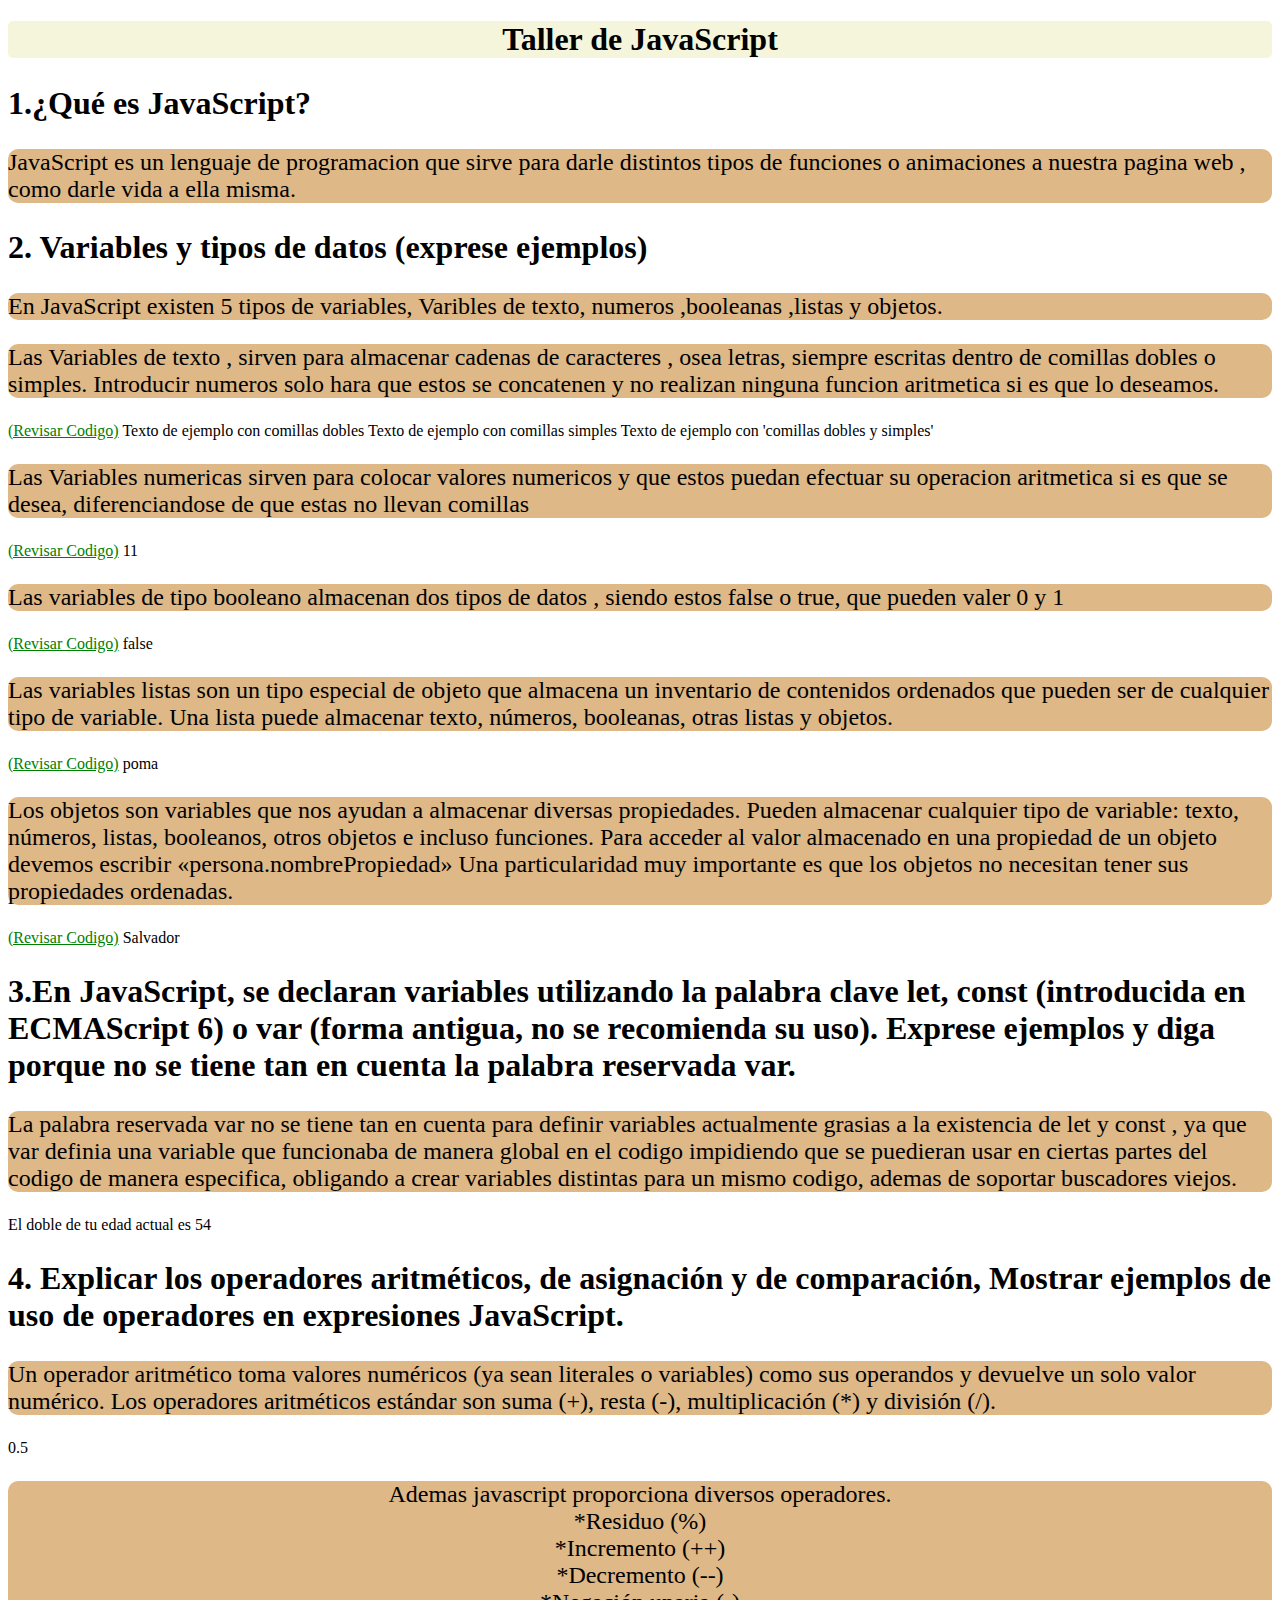
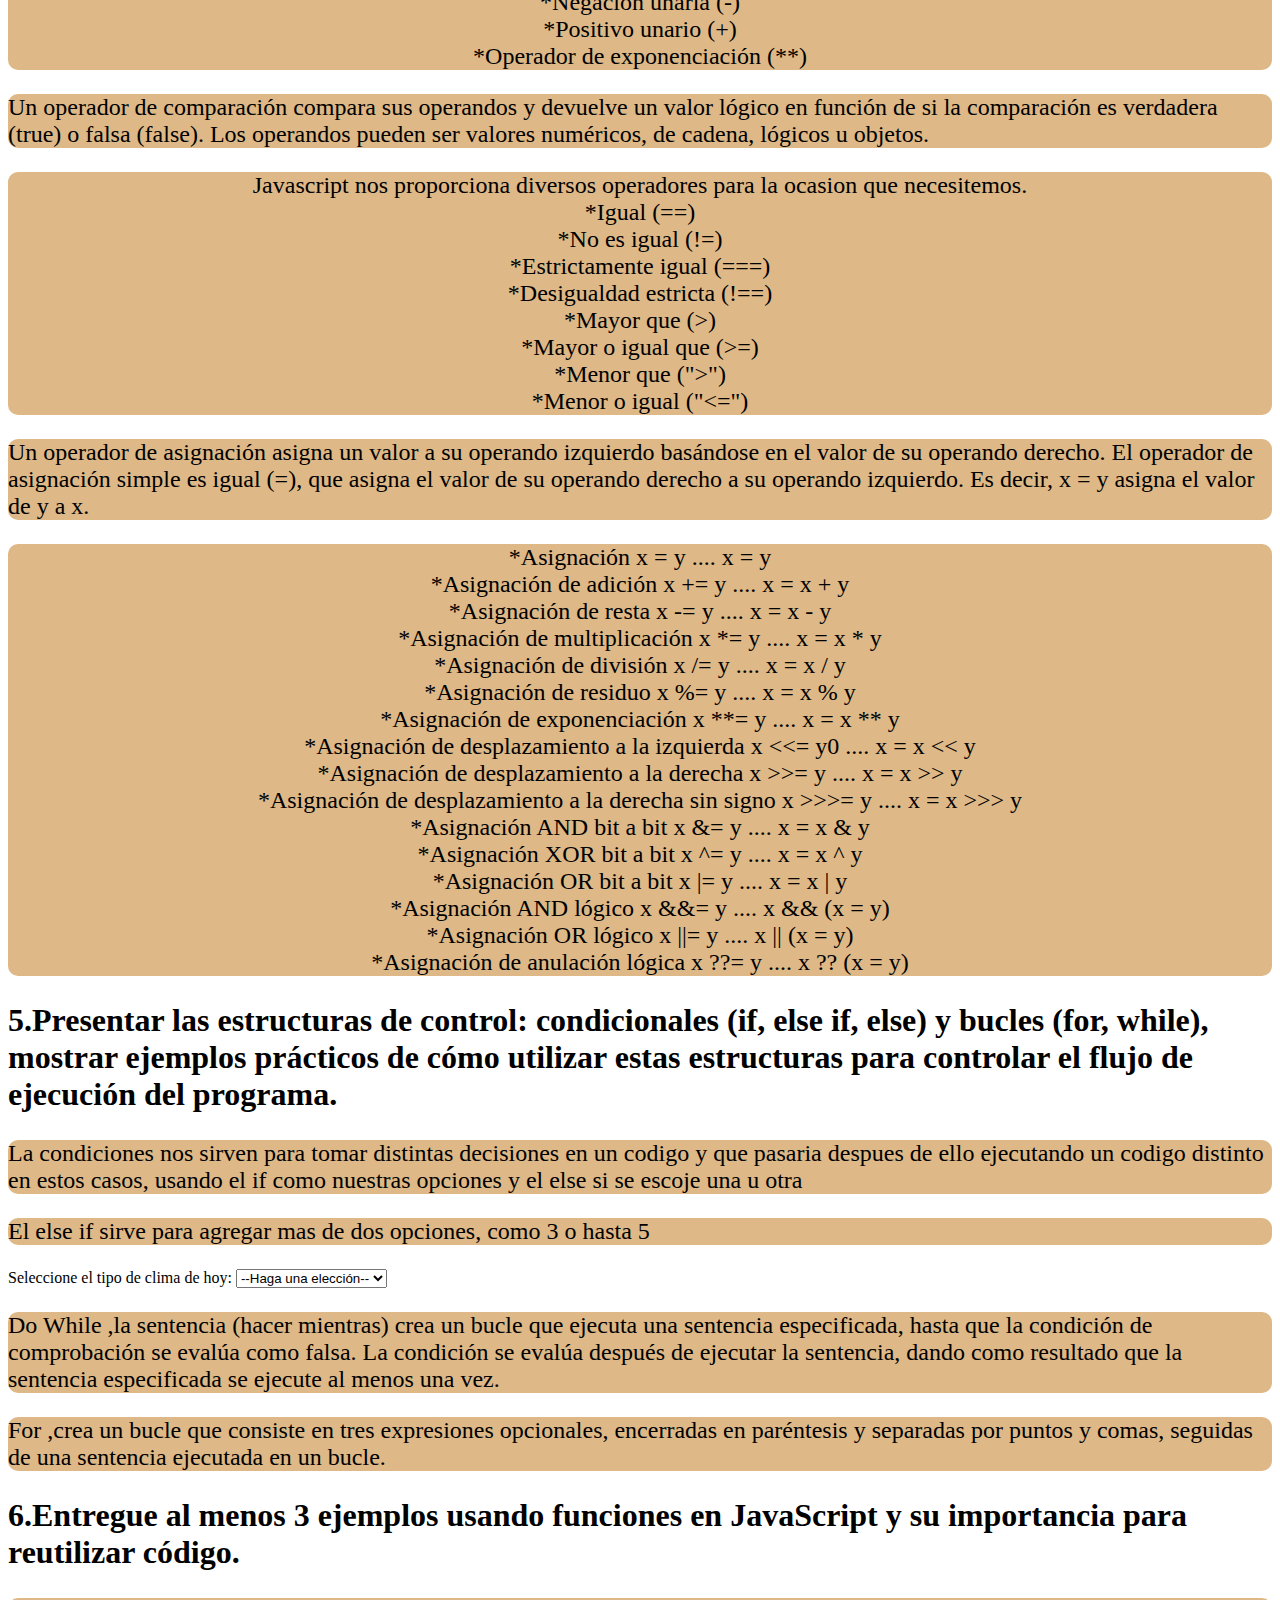
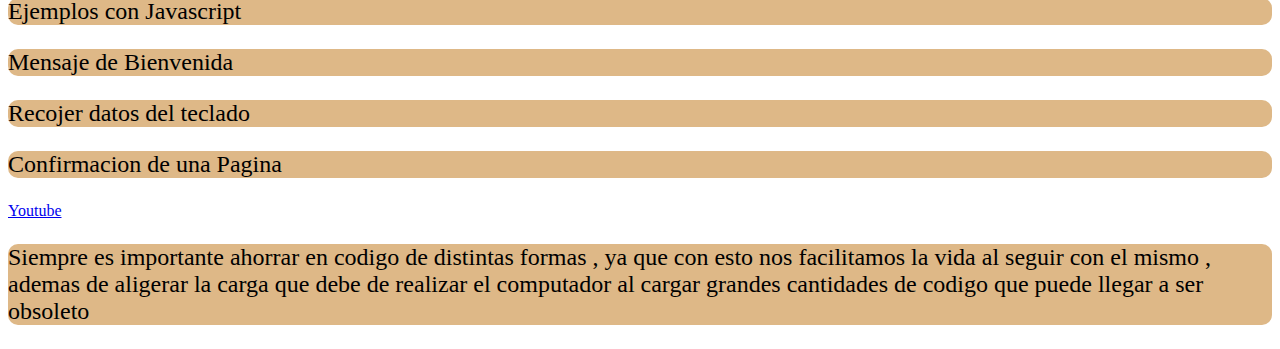
<file: index.html>
<!DOCTYPE html>
<html lang="en">
<head>
    <meta charset="UTF-8">
    <meta name="viewport" content="width=device-width, initial-scale=1.0">
    <title>Taller</title>
    <link rel="stylesheet" href="EstilosW.css">
</head>
<body>
   <center><h1 class="titulos" >Taller de JavaScript</h1></center>
    <h2 class="preguntas">1.¿Qué es JavaScript?</h2>
    <p class="texto" >JavaScript es un lenguaje de programacion que sirve para darle distintos tipos de
        funciones o animaciones a nuestra pagina web , como darle vida a ella misma.</p>

    <h2  class="preguntas">	2. Variables y tipos de datos (exprese ejemplos)  </h2>
    <p class="texto"> En JavaScript existen 5 tipos de variables, Varibles de texto, numeros ,booleanas ,listas y objetos.
    </p>
<p class="texto" >Las Variables de texto , sirven para almacenar cadenas de caracteres , 
    osea letras, siempre escritas dentro de comillas dobles o simples.
    Introducir numeros solo hara que estos se concatenen y no realizan ninguna funcion aritmetica si es que lo
    deseamos.</p>
<a class="Revisar" href="Pagina2.html">(Revisar Codigo)</a> 
    <script>
var textoA ="Texto de ejemplo con comillas dobles"
var textoB  =' Texto de ejemplo con comillas simples'
var textoC  =" Texto de ejemplo con 'comillas dobles y simples'"

document.write ( textoA); //Devuelve el texto en la variable A//
document.write ( textoB); //Devuelve el texto en la variable B//
document.write ( textoC); //Devuelve el texto en la variable C//
    </script>

<p class="texto" >Las Variables numericas sirven para colocar valores numericos y que estos
    puedan efectuar su operacion aritmetica si es que se desea, diferenciandose de que estas no llevan
    comillas</p>
    <a class="Revisar" href="Pagina2.html">(Revisar Codigo)</a> 

<script>
var x,y;
x=5;
y=6;
document.write (x+y); //Devuelve 11//
</script>

<p class="texto">Las variables de tipo booleano almacenan dos tipos de datos , siendo estos false o true,
    que pueden valer 0 y 1</p>
    <a class="Revisar" href="Pagina2.html">(Revisar Codigo)</a> 
<script>
var l,o;

l=true
o=false
document.write (l && o); //Devuelve False//
</script>    
<p class="texto">Las variables listas son un tipo especial de objeto que almacena un inventario de contenidos 
    ordenados que pueden ser de cualquier tipo de variable.
    Una lista puede almacenar texto, números, booleanas, otras listas y objetos. </p>
    <a class="Revisar" href="Pagina2.html">(Revisar Codigo)</a> 

    <script>

var nombre =("Francesc");
var macedonia =["poma","pera",33, nombre , true, , "Barcelona" ]
document.write (macedonia[0]) //Devuelve poma//
    </script>

<p class="texto">Los objetos son variables que nos ayudan a almacenar diversas propiedades. 
    Pueden almacenar cualquier tipo de variable: 
    texto, números, listas, booleanos, otros objetos e incluso funciones.
    Para acceder al valor almacenado en una propiedad de un objeto devemos escribir «persona.nombrePropiedad»
    Una particularidad muy importante es que los objetos no necesitan tener sus propiedades ordenadas.</p>
    <a class="Revisar" href="Pagina2.html">(Revisar Codigo)</a> 

    <script>
var persona = {nombre:"Salvador",
appellido:"Ricart",
aficiones:["Html,css,javascript"],
inscrito:1
}

document.write(persona.nombre); //Devuelve Salvador
</script>

<h2 class="preguntas" >3.En JavaScript, se declaran variables utilizando la palabra clave let, const (introducida en ECMAScript 6) o var (forma antigua, no se recomienda su uso). Exprese ejemplos y diga porque no se tiene tan en cuenta la palabra reservada var.</h2>

<p class="texto"> La palabra reservada var no se tiene tan en cuenta para definir variables actualmente
    grasias a la existencia de let y const , ya que var definia una variable que funcionaba de manera global en el codigo
    impidiendo que se puedieran usar en ciertas partes del codigo de manera especifica, obligando a crear variables
    distintas para un mismo codigo, ademas de soportar buscadores viejos.</p>
    

    <script>
var edad = 27
if (edad) {
 //Necesitamos que var dobleDeEdad exista solamente en este bloque de código dentro de las llaves//
    var dobleDeEdad = edad + edad
    document.write(`El doble de tu edad actual es ${dobleDeEdad}`)
}

dobleDeEdad
54
//Nuestra var dobleDeEdad está disponible por fuera de estas llaves, en el ámbito global//

/*En este ejemplo usamos la palabra reservada function para definir una variable que solo 
funcione en esta parte del codigo, por ello nos dara un error si lo ejecutamos ya que la variable
se encuentra solo disponible dentro del function y no en todo el codigo*/

function imprimirAño() {
 var año = 2023;
}
document.write(año);
    </script>

    <h2 class="preguntas" >4. Explicar los operadores aritméticos, de asignación y de comparación, Mostrar ejemplos de uso de operadores en expresiones JavaScript.
    </h2>

<p class="texto">Un operador aritmético toma valores numéricos (ya sean literales o variables) 
    como sus operandos y devuelve un solo valor numérico.
    Los operadores aritméticos estándar son suma (+), resta (-), multiplicación (*) y división (/).</p>
   
    <script>
        document.write (1/2); // 0.5
    </script>

    <center><p class="texto">Ademas javascript proporciona diversos operadores. <br>
        *Residuo (%) <br>
        *Incremento (++) <br>
        *Decremento (--) <br>
        *Negación unaria (-) <br>
        *Positivo unario (+) <br>
        *Operador de exponenciación (**)</p></center>

<p class="texto"> Un operador de comparación compara sus operandos y devuelve un valor lógico en 
    función de si la comparación es verdadera (true) o falsa (false). 
    Los operandos pueden ser valores numéricos, de cadena, lógicos u objetos.</p>
     
  <center><p class="texto">Javascript nos proporciona diversos operadores para la ocasion que necesitemos. <br>
    
    *Igual (==) <br>
    *No es igual (!=) <br>
    *Estrictamente igual (===) <br>
    *Desigualdad estricta (!==) <br>
    *Mayor que (>) <br>
    *Mayor o igual que (>=) <br>
    *Menor que (">") <br>
    *Menor o igual ("<=") <br> 
</p></center>

<p class="texto"> Un operador de asignación asigna un valor a su operando izquierdo basándose en el valor de su operando derecho. 
    El operador de asignación simple es igual (=), que asigna el valor de su operando derecho a 
    su operando izquierdo. Es decir, x = y asigna el valor de y a x.
    </p>
    
<center><p class="texto">
    *Asignación	x = y .... x = y<br>
    *Asignación de adición	x += y .... x = x + y<br>
    *Asignación de resta	x -= y .... x = x - y<br>
    *Asignación de multiplicación	x *= y .... x = x * y<br>
    *Asignación de división	x /= y .... x = x / y<br>
    *Asignación de residuo	x %= y ....	x = x % y<br>
    *Asignación de exponenciación	x **= y	.... x = x ** y<br>
    *Asignación de desplazamiento a la izquierda	x <<= y0 .... x = x << y<br>
    *Asignación de desplazamiento a la derecha	x >>= y	.... x = x >> y<br>
    *Asignación de desplazamiento a la derecha sin signo	x >>>= y .... x = x >>> y<br>
    *Asignación AND bit a bit	x &= y .... x = x & y<br>
    *Asignación XOR bit a bit	x ^= y .... x = x ^ y<br>
    *Asignación OR bit a bit	x |= y .... x = x | y <br>
    *Asignación AND lógico	x &&= y	.... x && (x = y)<br>
    *Asignación OR lógico	x ||= y	.... x || (x = y)<br>
    *Asignación de anulación lógica	x ??= y	.... x ?? (x = y) <br>
</p></center>
<h2 class="preguntas" >5.Presentar las estructuras de control: condicionales (if, else if, else) y bucles (for, while), mostrar ejemplos prácticos de cómo utilizar estas estructuras para controlar el flujo de ejecución del programa.
</h2>

<p class="texto" >La condiciones nos sirven para tomar distintas decisiones en un codigo y que pasaria despues de ello
    ejecutando un codigo distinto en estos casos, usando el if como nuestras opciones y el else si se 
    escoje una u otra</p>
   
    

    <script>
let compraRealizada = false;

if (compraRealizada === true) {
  let subsidioAdicional = 10;
} else {
  let subsidioAdicional = 5;
}
    </script>

    <p class="texto">El else if sirve para agregar mas de dos opciones, como 3 o hasta 5</p>
    
    <label for="clima">Seleccione el tipo de clima de hoy: </label>
<select id="clima">
  <option value="">--Haga una elección--</option>
  <option value="soleado">Soleado</option>
  <option value="lluvioso">Lluvioso</option>
  <option value="nevando">Nevando</option>
  <option value="nublado">Nublado</option>
</select>

<p></p>

<script>
let seleccionar = document.querySelector('select');
let parrafo = document.querySelector('p');

seleccionar.addEventListener('change', establecerClima);

function establecerClima() {
  let eleccion = seleccionar.value;

  if (eleccion === 'soleado') {
    parrafo.textContent = 'El día esta agradable y soleado hoy. ¡Use pantalones cortos! Ve a la playa o al parque y come un helado.';
  } else if (eleccion === 'lluvioso') {
    parrafo.textContent = 'Está lloviendo, tome un abrigo para lluvia y un paraguas, y no se quede por fuera mucho tiempo.';
  } else if (eleccion === 'nevando') {
    parrafo.textContent = 'Está nevando ─ ¡está congelando! Lo mejor es quedarse en casa con una taza caliente de chocolate, o hacer un muñeco de nieve.';
  } else if (eleccion === 'nublado') {
    parrafo.textContent = 'No está lloviendo, pero el cielo está gris y nublado; podría llover en cualquier momento, así que lleve un saco solo por si acaso.';
  } else {
    parrafo.textContent = '';
  }
}

</script>
<p class="texto" >Do While ,la sentencia (hacer mientras) crea un bucle que ejecuta una sentencia especificada, 
    hasta que la condición de comprobación se evalúa como falsa. 
    La condición se evalúa después de ejecutar la sentencia, dando como resultado que 
    la sentencia especificada se ejecute al menos una vez.</p>
    
    <script>
        do {
   i += 1;
   document.write(i);
} while (i < 5);
    </script>

<p class="texto" >For ,crea un bucle que consiste en tres expresiones opcionales, encerradas en paréntesis y 
    separadas por puntos y comas, seguidas de una sentencia ejecutada en un bucle.</p>

    <script>
for (var i = 0; i < 9; i++) {
  n += i;
  mifuncion(n);
}
 </script>

<h2 class="preguntas" >6.Entregue al menos 3 ejemplos usando funciones en JavaScript y su importancia para reutilizar código.
</h2>

<p class="texto">Ejemplos con Javascript</p>

<p class="texto">Mensaje de Bienvenida</p>

<script>
    alert("Bienvenido a la Pagina");
</script>

<p class="texto" >Recojer datos del teclado</p>

<script>
 var nom;
 nom=prompt("Escribe tu nombre");
alert("Hola ",nom);
</script>

<p class="texto" >Confirmacion de una Pagina </p>
<script>
function Confirmacion(){
return confirm ("Quieres ir a Youtube");
}
</script>

<a href="https://www.youtube.com/" onclick="return Confirmacion()">Youtube</a>

<p class="texto" >Siempre es importante ahorrar en codigo de distintas formas , ya que con esto nos facilitamos la
    vida al seguir con el mismo , ademas de aligerar la carga que debe de realizar el computador
    al cargar grandes cantidades de codigo que puede llegar a ser obsoleto</p>
</body>
</html>
</file>
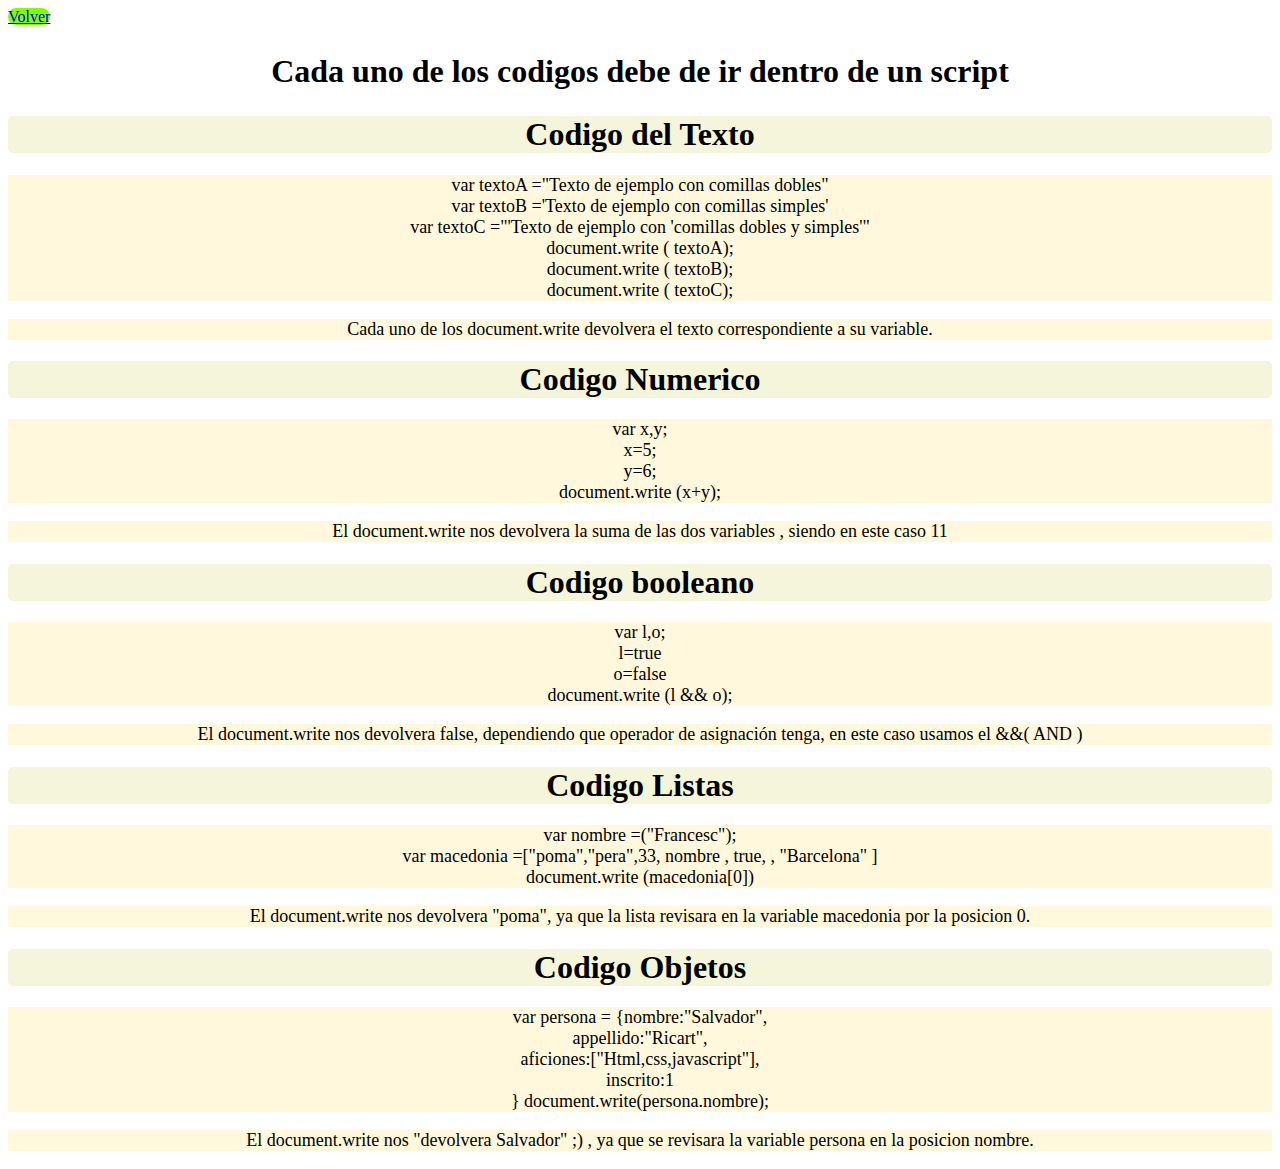
<file: Pagina2.html>
<!DOCTYPE html>
<html lang="en">
<head>
    <meta charset="UTF-8">
    <meta name="viewport" content="width=device-width, initial-scale=1.0">
    <title>Document</title>
<link rel="stylesheet" href="EstilosW.css">
</head>
<body>
<nav>
    <a class="volver" href="index.html">Volver</a>
</nav>
   <center> <h2 class="preguntas" >Cada uno de los codigos debe de ir dentro de un script</h2></center>
   <center> <h1 class="titulos" >Codigo del Texto</h1> </center>

<center><p class="mini" >
var textoA ="Texto de ejemplo con comillas dobles" <br>
var textoB ='Texto de ejemplo con comillas simples'<br>
var textoC ="'Texto de ejemplo con 'comillas dobles y simples'" <br>

document.write ( textoA);  <br>
document.write ( textoB);  <br>
document.write ( textoC);  <br></p></center>
 <center><p class="mini" >Cada uno de los document.write devolvera el texto correspondiente a su variable.</p></center>

 <center> <h1 class="titulos" >Codigo Numerico</h1> </center>

<center><p class="mini" >
    var x,y; <br>
    x=5;<br>
    y=6;<br>
    document.write (x+y); <br> </p></center>

    <center><p class="mini" >El document.write nos devolvera la suma de las dos variables , siendo en este caso 11 </p></center> 

    <center> <h1 class="titulos" >Codigo booleano</h1> </center>

    <center><p class="mini" >
        var l,o; <br>
        l=true <br>
        o=false <br>
        document.write (l && o); <br></p></center>

        <center><p class="mini" >El document.write nos devolvera false, dependiendo que operador de asignación tenga, en este caso usamos el &&( AND )</p></center>

        <center><h1 class="titulos">Codigo Listas </h1></center>

        <center><p class="mini" >
    var nombre =("Francesc"); <br>
    var macedonia =["poma","pera",33, nombre , true, , "Barcelona" ] <br>
    document.write (macedonia[0]) <br> </p></center>

    <center><p class="mini" >El document.write nos devolvera "poma", ya que la lista revisara en la variable macedonia por la posicion 0.   </p></center>
    
<center><h1 class="titulos" >Codigo Objetos</h1></center>

<center><p class="mini" >
    var persona = {nombre:"Salvador", <br>
    appellido:"Ricart", <br>
    aficiones:["Html,css,javascript"], <br>
    inscrito:1 <br>
}
    
    document.write(persona.nombre); <br> </p></center>

    <center><p class="mini" >El document.write nos "devolvera Salvador" ;) , ya que se revisara la variable persona en la posicion nombre.   </p></center>


</body>
</html>
</file>
<file: EstilosW.css>
.titulos {background-color: beige;
border-radius: 5px;}

.preguntas {font-size: xx-large;}

.texto {font-size: x-large;
background-color: burlywood;
border-radius: 10px;}

.Revisar {color: green;}

.mini {font-size: large;
background-color: cornsilk;}

.volver {background-color: chartreuse;
font-family: 'Times New Roman', Times, serif;
border-color: green;
border-radius: 10px;}

.volver:hover {background-color: red;}
</file>
